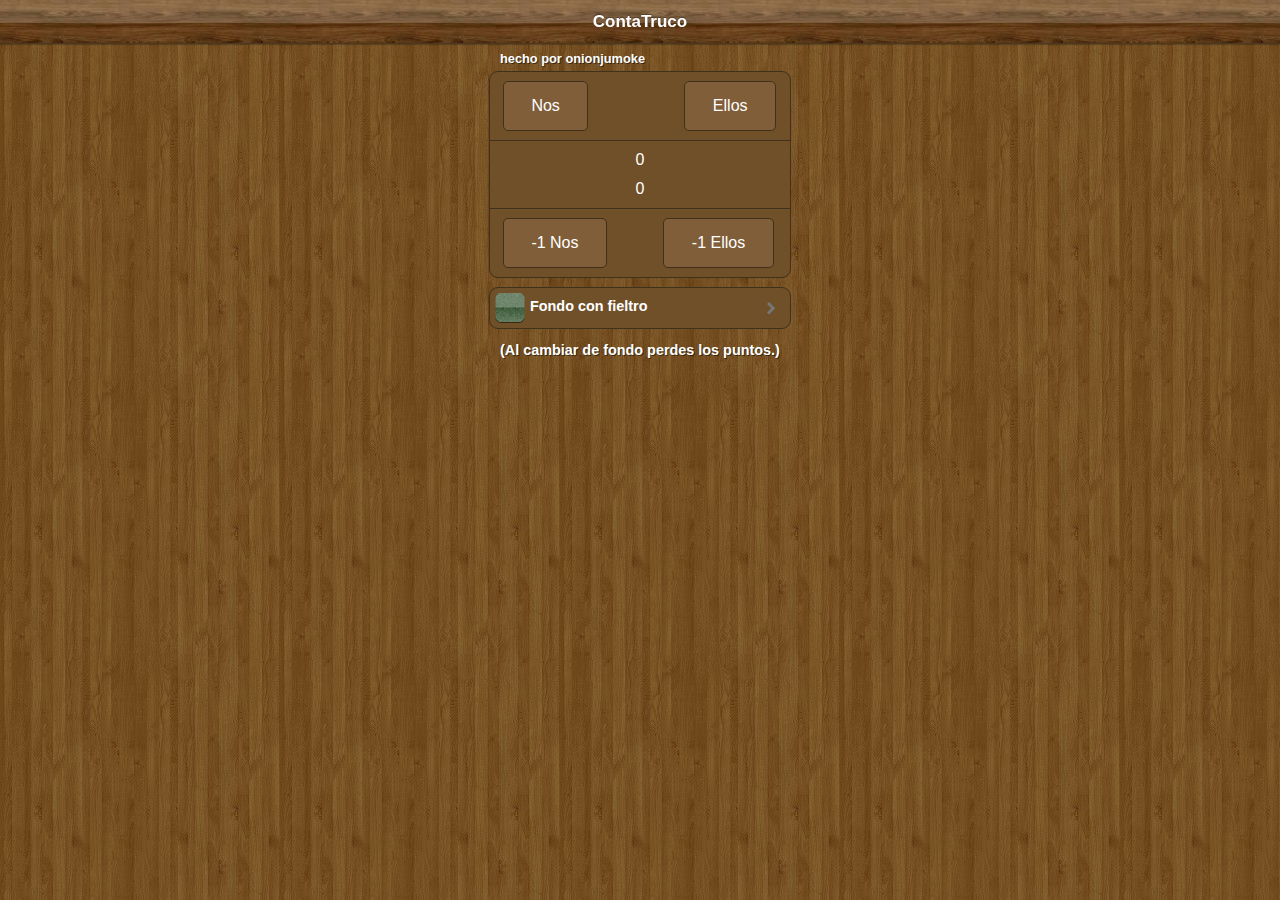
<file: index.html>
<html>
<head>
  <link rel="stylesheet" href="./styles.css">
    <meta name="theme-color" content="#000000">
    <meta charset="UTF-8">
    <meta name="viewport" content="width=device-width, initial-scale=1.0, maximum-scale=1.0, user-scalable=no">
    <meta name="apple-mobile-web-app-capable" content="yes">
    <meta name="format-detection" content="telephone=no">
  <title>ContaTruco</title>
<style>
.navbar {
    position: fixed;
    top: 0;
    left: 0;
    right: 0;
    height: 44px;
	background-image: url("./navbar.png");
	border-bottom: 1px solid #473a21;
    font-size: 17px;
    font-weight: bold;
    color: white;
    text-align: center;
    display: -webkit-box;
    -webkit-box-align: center;
    -webkit-box-pack: center;
    z-index: 9999;
    text-shadow: 0 -1px 0 rgba(54, 44, 28, 0.5);
    -webkit-box-shadow: 0 1px 1px rgba(0,0,0,0.2);
}
.coolbutton {
	background-color: #7F5E39;
	border: 1px solid #3F311C;
	border-radius: 5px;
	color: rgb(0, 0, 0);
	padding: 15px 10%;
	text-align: center;
	text-decoration: none;
	display: inline-block;
	font-size: 16px;
	cursor: pointer;
	position: relative;
	color:white
}
.coolbutton:active {
	background-color: #6B4E30;
}
p {
	color:white
}
label {
  color:white
}
</style>
<script type="text/javascript">
function setupStandaloneLinks() {
  var links = document.getElementsByTagName("a");

  for (var i = 0; i < links.length; i++) {
    (function(link) {
      link.onclick = function(e) {
        var href = link.getAttribute("href");

        if (!href || link.className.indexOf("external") !== -1) {
          return true; 
        }

        window.location = href;
        return false;
      };
    })(links[i]);
  }
}

window.onload = setupStandaloneLinks;
</script>
</head>
<body class="pinstripe" style="overflow-x:hidden;">
    <div class="navbar">ContaTruco</div>
	<label>⠀</label>
	<div></div>
	<label>⠀</label>
	<panel>
		<label style="position: relative;font-size: 80%;">hecho por onionjumoke</label>
		<fieldset>
			<div>
				<button class="coolbutton" id="add1">Nos</button>
				<button class="coolbutton" style="left:33.5%" id="add2">Ellos</button>
			</div>
			<div>
				<p id="text1">0</p>
				<p id="text2">0</p>
			</div>
			<div>
				<button class="coolbutton" id="sub1">-1 Nos</button>
				<button class="coolbutton" style="left:19%;" id="sub2">-1 Ellos</button>
			</div>
		</fieldset>
		<fieldset>
      <a href="./fieltro.html">
        <img src="./fieltro.png" class="icon">
			  <div>
					<div>
            <label style="font-size: 90%;">Fondo con fieltro</label>
          </div>
			  </div>
      </a>
		</fieldset>
    <label style="font-size: 90%">(Al cambiar de fondo perdes los puntos.)</label>
	</panel>
  <script>
    let count1 = 0;
    let count2 = 0;

    const text1 = document.getElementById('text1');
    const text2 = document.getElementById('text2');

    document.getElementById('add1').addEventListener('click', () => {
      count1++;
      text1.textContent = count1;
    });

    document.getElementById('sub1').addEventListener('click', () => {
      count1--;
      text1.textContent = count1;
    });

    document.getElementById('add2').addEventListener('click', () => {
      count2++;
      text2.textContent = count2;
    });

    document.getElementById('sub2').addEventListener('click', () => {
      count2--;
      text2.textContent = count2;
    });
  </script>
</body>	
</html>
</file>
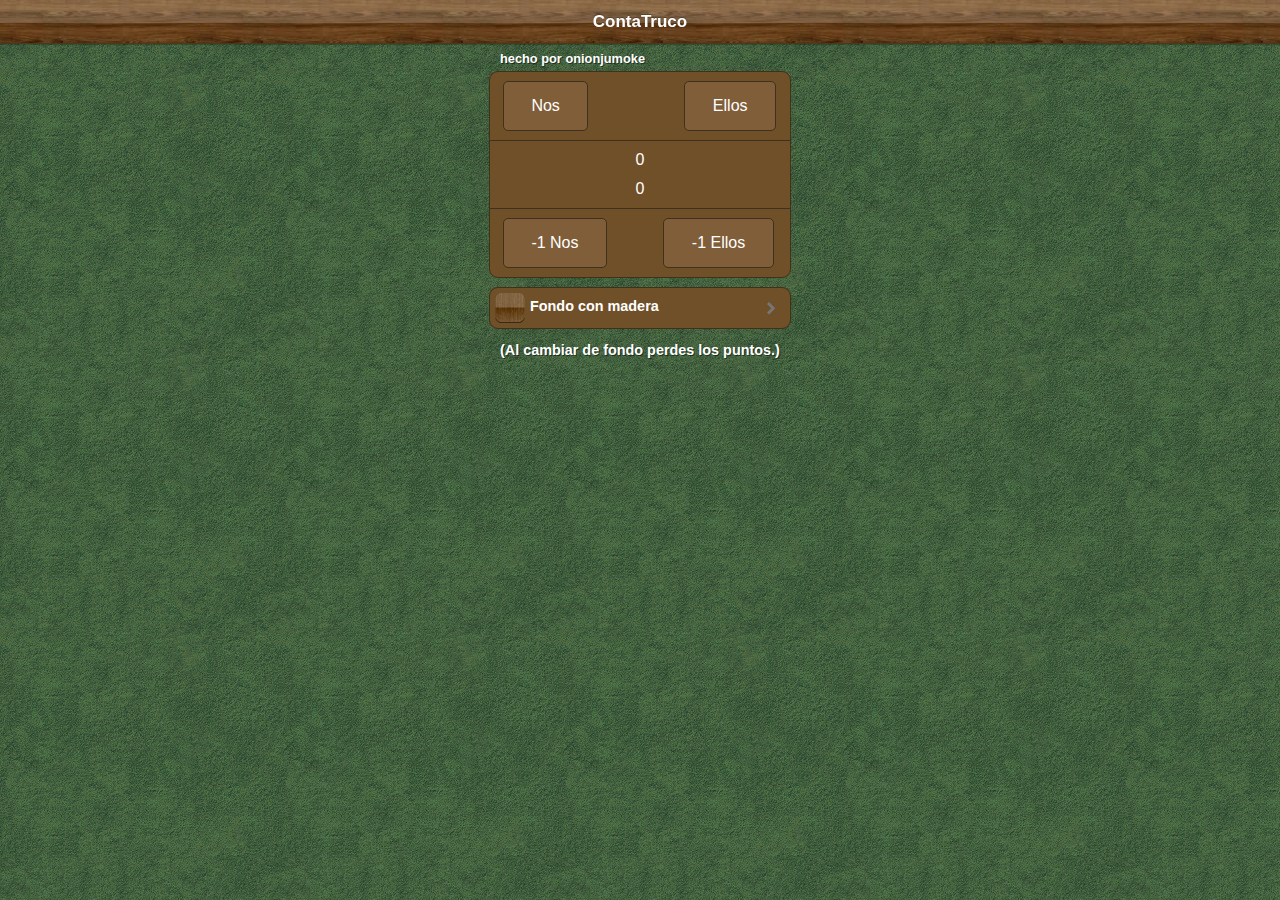
<file: fieltro.html>
<html>
<head>
  <link rel="stylesheet" href="./styles-fieltro.css">
    <meta name="theme-color" content="#000000">
    <meta charset="UTF-8">
    <meta name="viewport" content="width=device-width, initial-scale=1.0, maximum-scale=1.0, user-scalable=no">
    <meta name="apple-mobile-web-app-capable" content="yes">
    <meta name="format-detection" content="telephone=no">
  <title>ContaTruco</title>
<style>
.navbar {
    position: fixed;
    top: 0;
    left: 0;
    right: 0;
    height: 44px;
	background-image: url("./navbar.png");
	border-bottom: 1px solid #473a21;
    font-size: 17px;
    font-weight: bold;
    color: white;
    text-align: center;
    display: -webkit-box;
    -webkit-box-align: center;
    -webkit-box-pack: center;
    z-index: 9999;
    text-shadow: 0 -1px 0 rgba(54, 44, 28, 0.5);
    -webkit-box-shadow: 0 1px 1px rgba(0,0,0,0.2);
}
.coolbutton {
	background-color: #7F5E39;
	border: 1px solid #3F311C;
	border-radius: 5px;
	color: rgb(0, 0, 0);
	padding: 15px 10%;
	text-align: center;
	text-decoration: none;
	display: inline-block;
	font-size: 16px;
	cursor: pointer;
	position: relative;
	color:white
}
.coolbutton:active {
	background-color: #6B4E30;
}
p {
	color:white
}
label {
  color:white
}
</style>
<script type="text/javascript">
function setupStandaloneLinks() {
  var links = document.getElementsByTagName("a");

  for (var i = 0; i < links.length; i++) {
    (function(link) {
      link.onclick = function(e) {
        var href = link.getAttribute("href");

        if (!href || link.className.indexOf("external") !== -1) {
          return true; 
        }

        window.location = href;
        return false;
      };
    })(links[i]);
  }
}

window.onload = setupStandaloneLinks;
</script>
</head>
<body class="pinstripe" style="overflow-x:hidden;">
    <div class="navbar">ContaTruco</div>
	<label>⠀</label>
	<div></div>
	<label>⠀</label>
	<panel>
		<label style="position: relative;font-size: 80%;">hecho por onionjumoke</label>
		<fieldset>
			<div>
				<button class="coolbutton" id="add1">Nos</button>
				<button class="coolbutton" style="left:33.5%" id="add2">Ellos</button>
			</div>
			<div>
				<p id="text1">0</p>
				<p id="text2">0</p>
			</div>
			<div>
				<button class="coolbutton" id="sub1">-1 Nos</button>
				<button class="coolbutton" style="left:19%;" id="sub2">-1 Ellos</button>
			</div>
		</fieldset>
		<fieldset>
      <a href="./index.html">
        <img src="./madera.png" class="icon">
			  <div>
					<div>
            <label style="font-size: 90%;">Fondo con madera</label>
          </div>
			  </div>
      </a>
		</fieldset>
    <label style="font-size: 90%">(Al cambiar de fondo perdes los puntos.)</label>
	</panel>
  <script>
    let count1 = 0;
    let count2 = 0;

    const text1 = document.getElementById('text1');
    const text2 = document.getElementById('text2');

    document.getElementById('add1').addEventListener('click', () => {
      count1++;
      text1.textContent = count1;
    });

    document.getElementById('sub1').addEventListener('click', () => {
      count1--;
      text1.textContent = count1;
    });

    document.getElementById('add2').addEventListener('click', () => {
      count2++;
      text2.textContent = count2;
    });

    document.getElementById('sub2').addEventListener('click', () => {
      count2--;
      text2.textContent = count2;
    });
  </script>
</body>	
</html>
</file>
<file: styles.css>
panel>input[type="submit"],fieldset>a>div>div>input[type="checkbox"],fieldset>a>div>div>select{-moz-appearance:none;-webkit-appearance:none}fieldset>div,panel>block,fieldset>a>div>div>label.detail{-webkit-user-select:text;user-select:text;-moz-user-select:element;-ms-user-select:element;user-select:element}fieldset>a[href]{-webkit-tap-highlight-color:rgba(0,0,0,0);-webkit-tap-highlight-color:transparent}*{border:0;-webkit-border-radius:0;-moz-border-radius:0;-ms-border-radius:0;-o-border-radius:0;border-radius:0;color:inherit;font-family:inherit;font-size:inherit;font-style:inherit;font-weight:inherit;margin:0;outline:0;padding:0;text-decoration:none;vertical-align:baseline}.clearfix:after,fieldset>a>div>div:after{content:".";display:block;clear:both;visibility:hidden;line-height:0;height:0}.clearfix,fieldset>a>div>div{display:block}*{-moz-box-sizing:border-box;-ms-box-sizing:border-box;-webkit-box-sizing:border-box;box-sizing:border-box}img{-ms-interpolation-mode:bicubic;image-rendering:auto;image-rendering:optimizeQuality}img.crisp{-ms-interpolation-mode:nearest-neighbor;image-rendering:optimizeSpeed;image-rendering:-webkit-optimize-contrast;image-rendering:-o-crisp-edges;image-rendering:-moz-crisp-edges;image-rendering:crisp-edges}strong{font-weight:bold}em{font-style:italic}sup{font-size:smaller;position:relative;top:-6px;margin-top:-6px}pre{font-family:monospace}body{font-family:Helvetica,Arial;-webkit-text-size-adjust:none;-webkit-touch-callout:none;-webkit-user-select:none;width:320px;margin:0 auto}body.white{background-color:#fff}body.pinstripe{background:#AA7B43 url('./greatest-wood-texture-ever.png')}.default{color:#aab}div.cy-table{margin:0 auto;max-width:568px}panel{display:block;margin:0 auto}panel>block{display:block;border:1px dashed #999;-webkit-border-radius:9px;-moz-border-radius:9px;-ms-border-radius:9px;-o-border-radius:9px;border-radius:9px;background-color:rgba(255,255,255,0.5);margin:9px}panel>fieldset{display:block;background-color:#705029;border:1px solid #3f311c;-webkit-border-radius:9px;-moz-border-radius:9px;-ms-border-radius:9px;-o-border-radius:9px;border-radius:9px;margin:9px;font-size:16px;position:relative;max-width:302px}panel>fieldset.terminal{background-color:#000;color:#fff;font-family:monospace;font-size:14px;font-weight:bold;padding:10px}panel>label{display:block;margin:9px;position:relative;top:4px;padding-left:11px;color:#ffffff;text-shadow:rgba(0, 0, 0, 0.50) 1px 1px 0;font-weight:bold}panel>footer{display:block;margin:9px;color:#151516;font-size:12px;text-align:center}panel>iframe{display:block;margin:-9px 0}panel>iframe:first-child,panel>iframe+iframe{margin-top:0}panel>div a{color:#586c90;font-weight:bold;text-shadow:rgba(255,255,255,0.75) 1px 1px 0}panel>input[type="submit"]{display:block;background-color:#fff;border:1px solid blue;-webkit-border-radius:9px;-moz-border-radius:9px;-ms-border-radius:9px;-o-border-radius:9px;border-radius:9px;color:blue;font-size:20px;font-weight:bold;text-align:center;margin:9px auto;padding:10px 14px;width:302px}panel>input[type="submit"]:active{background-color:blue;color:#fff}fieldset>div,panel>block{font-size:16px;padding:0 13px}fieldset>div>*,panel>block>*{margin-top:9px;margin-bottom:9px}fieldset>div>p,panel>block>p{text-align:center}fieldset>div>ul,panel>block>ul{list-style-position:inside}fieldset>div>hr,panel>block>hr{border-top:1px dashed #999}fieldset>div a,panel>block a{color:blue}fieldset>a,fieldset>div,fieldset>textarea{display:block;position:relative}panel>fieldset>a,panel>fieldset>div,panel>fieldset>textarea{border-bottom:1px solid #3f311c}div.cy-table>fieldset>a,div.cy-table>fieldset>div,div.cy-table>fieldset>textarea{border-bottom:1px solid #e0e0e0}fieldset>a:last-child,fieldset>a.left:nth-last-child(2),fieldset>div:last-child,fieldset>div.left:nth-last-child(2),fieldset>textarea:last-child,fieldset>textarea.left:nth-last-child(2){border-bottom:0}panel>fieldset>a:first-child,panel>fieldset>div:first-child,panel>fieldset>textarea:first-child{-moz-border-radius-topleft:8px;-webkit-border-top-left-radius:8px;border-top-left-radius:8px;-moz-border-radius-topright:8px;-webkit-border-top-right-radius:8px;border-top-right-radius:8px}panel>fieldset>a.left:first-child,panel>fieldset>div.left:first-child,panel>fieldset>textarea.left:first-child{-moz-border-radius-topright:0;-webkit-border-top-right-radius:0;border-top-right-radius:0}panel>fieldset>a.right:nth-child(2),panel>fieldset>div.right:nth-child(2),panel>fieldset>textarea.right:nth-child(2){-moz-border-radius-topright:8px;-webkit-border-top-right-radius:8px;border-top-right-radius:8px}panel>fieldset>a:last-child,panel>fieldset>div:last-child,panel>fieldset>textarea:last-child{-moz-border-radius-bottomleft:8px;-webkit-border-bottom-left-radius:8px;border-bottom-left-radius:8px;-moz-border-radius-bottomright:8px;-webkit-border-bottom-right-radius:8px;border-bottom-right-radius:8px}panel>fieldset>a.left:nth-last-child(2),panel>fieldset>div.left:nth-last-child(2),panel>fieldset>textarea.left:nth-last-child(2){-moz-border-radius-bottomleft:8px;-webkit-border-bottom-left-radius:8px;border-bottom-left-radius:8px}panel>fieldset>a.right:last-child,panel>fieldset>div.right:last-child,panel>fieldset>textarea.right:last-child{-moz-border-radius-bottomleft:0;-webkit-border-bottom-left-radius:0;border-bottom-left-radius:0}fieldset>img.close{position:absolute;z-index:1;top:-11px;left:-11px;content:url(closebox@2x.png);width:30px;height:29px}fieldset>a>div>div>label>p{display:inline;text-rendering:optimizeLegibility}fieldset>a>div>div>label:first-child{font-weight:bold}fieldset>a>div>div>label.detail{display:inline-block;float:right;text-align:right}fieldset>a>div>div>label.price{display:inline-block;float:right;background-color:#2463de;-webkit-border-radius:9px;-moz-border-radius:9px;-ms-border-radius:9px;-o-border-radius:9px;border-radius:9px;color:#fff;padding:0.2em 0.4em;margin:-0.2em -0.4em}fieldset>a>div>div>label.verbose{display:inline-block;float:right;font-size:10px;position:relative;margin:-3.5px;text-align:center}fieldset>a>div>div>label.lower{display:block;font-size:13px}fieldset>a>div>div>label.url{display:block;font-size:14px;font-style:italic;word-wrap:break-word}fieldset>a>span.extra{position:absolute;-moz-border-radius-bottomleft:7px;-webkit-border-bottom-left-radius:7px;border-bottom-left-radius:7px;padding:0.2em 0.4em;background-color:#3f311c;color:#fff;font-size:12px;font-weight:bold}panel>fieldset>a>span.extra{top:-1px;right:-1px}div.cy-table>fieldset>a>span.extra{top:0px;right:0px}fieldset>a>span.badge{position:absolute;bottom:0px;right:0px;-moz-border-radius-topleft:7px;-webkit-border-top-left-radius:7px;border-top-left-radius:7px;padding:0.2em 0.4em;background-color:#da0812;color:#fff;font-size:11px;font-weight:bold}panel>fieldset>a:first-child>span.extra{-moz-border-radius-topright:9px;-webkit-border-top-right-radius:9px;border-top-right-radius:9px}panel>fieldset>a:last-child>span.badge{-moz-border-radius-bottomright:8px;-webkit-border-bottom-right-radius:8px;border-bottom-right-radius:8px}fieldset{clear:both}fieldset.more{clear:none;margin-right:9px}fieldset.half>a>div>div label,fieldset.more>a>div>div label{margin-right:-10px}fieldset>a>img.icon{position:absolute;height:auto;max-height:30px;width:30px;min-width:30px;margin:5px 5px}fieldset>a>img.icon+div{margin-left:40px}fieldset>a>img.icon+div>div{min-height:40px}fieldset>a>div{margin-left:14px}fieldset>a>div>div{padding:10px 14px 10px 0}fieldset>a[type="profile"]>img.icon{position:absolute;height:50px;width:50px;background-repeat:no-repeat;background-position:center center;max-height:none;min-width:none;margin:0}panel>fieldset>a[type="profile"]>img.icon{-moz-border-radius-topleft:8px;-webkit-border-top-left-radius:8px;border-top-left-radius:8px;-moz-border-radius-bottomleft:8px;-webkit-border-bottom-left-radius:8px;border-bottom-left-radius:8px}fieldset>a[type="profile"]>img.icon+div{margin-left:50px;border-left:1px solid #3f311c}fieldset>a[type="profile"]>img.icon+div>div{min-height:50px}fieldset>a[type="profile"]>div>div{padding:6px}fieldset>a[type="thumb"]>img.icon{position:absolute;height:64px;width:64px;background-repeat:no-repeat;background-position:center center;max-height:none;min-width:none;margin:0}panel>fieldset>a[type="thumb"]>img.icon{-moz-border-radius-topleft:8px;-webkit-border-top-left-radius:8px;border-top-left-radius:8px;-moz-border-radius-bottomleft:8px;-webkit-border-bottom-left-radius:8px;border-bottom-left-radius:8px}fieldset>a[type="thumb"]>img.icon+div{margin-left:64px;border-left:1px solid #3f311c}fieldset>a[type="thumb"]>img.icon+div>div{min-height:64px}fieldset>a[type="thumb"]>div>div{padding:13px}div.cy-table>label{background-image:url('[data-uri]');background-repeat:repeat-x no-repeat-y;-webkit-background-size:1px 23px;background-size:1px 23px;height:23px;padding:1px 5px;display:block;color:#fff;font-weight:bold;text-shadow:rgba(0,0,0,0.5) 0px 1px 0}@media screen and (-webkit-min-device-pixel-ratio: 2){div.cy-table>label{background-image:url('[data-uri]')}}fieldset>.right{border-left:1px solid #3f311c}fieldset>.left,fieldset>.right{display:inline-block;width:50%}fieldset.half{float:left}panel>fieldset.half{min-width:146.5px;margin-top:0}div.cy-table>fieldset.half{width:160px}div.cy-table>fieldset.half>a{border-right-width:1px;border-right-style:solid}fieldset>a[href]>div{padding-right:14px}fieldset>a>div>div>select,fieldset>a[href]>div>div{background-image:url('[data-uri]');background-position:right center;background-repeat:no-repeat;padding-right:24px;-webkit-background-size:10px 13px;background-size:10px 13px}@media screen and (-webkit-min-device-pixel-ratio: 2){fieldset>a>div>div>select,fieldset>a[href]>div>div{background-image:url('[data-uri]')}}fieldset.dark>a>div>div>select,fieldset.dark>a[href]>div>div{background-image:url('[data-uri]')}@media screen and (-webkit-min-device-pixel-ratio: 2){fieldset.dark>a>div>div>select,fieldset.dark>a[href]>div>div{background-image:url('[data-uri]')}}fieldset>a>div>div>input[type="checkbox"]{margin-right:-4px;border:1px solid #3f311c;-webkit-border-radius:7px;-moz-border-radius:7px;-ms-border-radius:7px;-o-border-radius:7px;border-radius:7px;float:right;height:1.25em;width:1.25em}fieldset>a>div>div>input[type="checkbox"]:checked{background-color:#000}fieldset>a>div>div>input[type="password"],fieldset>a>div>div>input[type="text"]{float:right;text-align:right}fieldset>a>div>div>select{background-color:transparent;text-align:right;direction:rtl;float:right;min-width:100px;text-indent:0.01px;text-overflow:""}fieldset>a>div>div>select::-ms-expand{display:none}fieldset>a>div>div>select>option{direction:ltr}fieldset>textarea{padding:10px;width:100%;min-width:300px}fieldset>textarea.left,fieldset>textarea.right{min-width:150px}fieldset>a>div>div>label+label,fieldset>a>div>div>input,fieldset>a>div>div>select,fieldset>textarea{color:#193250}fieldset>a.cytyle-up{-webkit-transition:background 0.3s ease-in}fieldset>a.cytyle-up p{-webkit-transition:color 0.3s ease-in}fieldset>a.cytyle-dn,fieldset>a.cytyle-in{background-color:#0374e2 !important;background-image:-moz-linear-gradient(top, #058cdf 0%, #015de6 100%) !important;background-image:-webkit-gradient(linear, left top, left bottom, color-stop(0%, #058cdf), color-stop(100%, #015de6)) !important;background-image:-webkit-linear-gradient(top, #058cdf 0%, #015de6 100%) !important;background-image:-ms-linear-gradient(top, #058cdf 0%, #015de6 100%) !important;background-image:linear-gradient(to bottom, #058cdf 0%,#015de6 100%) !important}fieldset>a.cytyle-dn label,fieldset>a.cytyle-dn span,fieldset>a.cytyle-in label,fieldset>a.cytyle-in span{background:none !important}fieldset>a.cytyle-dn[href]>div>div,fieldset>a.cytyle-in[href]>div>div{background-image:url('[data-uri]')}@media screen and (-webkit-min-device-pixel-ratio: 2){fieldset>a.cytyle-dn[href]>div>div,fieldset>a.cytyle-in[href]>div>div{background-image:url('[data-uri]')}}fieldset>a.cytyle-dn p,fieldset>a.cytyle-dn p span,fieldset>a.cytyle-in p,fieldset>a.cytyle-in p span{color:#fff !important}p,input[type="password"],input[type="text"],select{line-height:1.25;position:relative}panel>block p,fieldset>div>p{margin-left:-0.0625em;margin-right:-0.0625em}fieldset>a>div>div>label:first-child,fieldset>a>div>div>label.lower,fieldset>a>div>div>label.url{left:-0.0625em}
</file>
<file: styles-fieltro.css>
panel>input[type="submit"],fieldset>a>div>div>input[type="checkbox"],fieldset>a>div>div>select{-moz-appearance:none;-webkit-appearance:none}fieldset>div,panel>block,fieldset>a>div>div>label.detail{-webkit-user-select:text;user-select:text;-moz-user-select:element;-ms-user-select:element;user-select:element}fieldset>a[href]{-webkit-tap-highlight-color:rgba(0,0,0,0);-webkit-tap-highlight-color:transparent}*{border:0;-webkit-border-radius:0;-moz-border-radius:0;-ms-border-radius:0;-o-border-radius:0;border-radius:0;color:inherit;font-family:inherit;font-size:inherit;font-style:inherit;font-weight:inherit;margin:0;outline:0;padding:0;text-decoration:none;vertical-align:baseline}.clearfix:after,fieldset>a>div>div:after{content:".";display:block;clear:both;visibility:hidden;line-height:0;height:0}.clearfix,fieldset>a>div>div{display:block}*{-moz-box-sizing:border-box;-ms-box-sizing:border-box;-webkit-box-sizing:border-box;box-sizing:border-box}img{-ms-interpolation-mode:bicubic;image-rendering:auto;image-rendering:optimizeQuality}img.crisp{-ms-interpolation-mode:nearest-neighbor;image-rendering:optimizeSpeed;image-rendering:-webkit-optimize-contrast;image-rendering:-o-crisp-edges;image-rendering:-moz-crisp-edges;image-rendering:crisp-edges}strong{font-weight:bold}em{font-style:italic}sup{font-size:smaller;position:relative;top:-6px;margin-top:-6px}pre{font-family:monospace}body{font-family:Helvetica,Arial;-webkit-text-size-adjust:none;-webkit-touch-callout:none;-webkit-user-select:none;width:320px;margin:0 auto}body.white{background-color:#fff}body.pinstripe{background:#AA7B43 url('./felt.png')}.default{color:#aab}div.cy-table{margin:0 auto;max-width:568px}panel{display:block;margin:0 auto}panel>block{display:block;border:1px dashed #999;-webkit-border-radius:9px;-moz-border-radius:9px;-ms-border-radius:9px;-o-border-radius:9px;border-radius:9px;background-color:rgba(255,255,255,0.5);margin:9px}panel>fieldset{display:block;background-color:#705029;border:1px solid #3f311c;-webkit-border-radius:9px;-moz-border-radius:9px;-ms-border-radius:9px;-o-border-radius:9px;border-radius:9px;margin:9px;font-size:16px;position:relative;max-width:302px}panel>fieldset.terminal{background-color:#000;color:#fff;font-family:monospace;font-size:14px;font-weight:bold;padding:10px}panel>label{display:block;margin:9px;position:relative;top:4px;padding-left:11px;color:#ffffff;text-shadow:rgba(0, 0, 0, 0.50) 1px 1px 0;font-weight:bold}panel>footer{display:block;margin:9px;color:#151516;font-size:12px;text-align:center}panel>iframe{display:block;margin:-9px 0}panel>iframe:first-child,panel>iframe+iframe{margin-top:0}panel>div a{color:#586c90;font-weight:bold;text-shadow:rgba(255,255,255,0.75) 1px 1px 0}panel>input[type="submit"]{display:block;background-color:#fff;border:1px solid blue;-webkit-border-radius:9px;-moz-border-radius:9px;-ms-border-radius:9px;-o-border-radius:9px;border-radius:9px;color:blue;font-size:20px;font-weight:bold;text-align:center;margin:9px auto;padding:10px 14px;width:302px}panel>input[type="submit"]:active{background-color:blue;color:#fff}fieldset>div,panel>block{font-size:16px;padding:0 13px}fieldset>div>*,panel>block>*{margin-top:9px;margin-bottom:9px}fieldset>div>p,panel>block>p{text-align:center}fieldset>div>ul,panel>block>ul{list-style-position:inside}fieldset>div>hr,panel>block>hr{border-top:1px dashed #999}fieldset>div a,panel>block a{color:blue}fieldset>a,fieldset>div,fieldset>textarea{display:block;position:relative}panel>fieldset>a,panel>fieldset>div,panel>fieldset>textarea{border-bottom:1px solid #3f311c}div.cy-table>fieldset>a,div.cy-table>fieldset>div,div.cy-table>fieldset>textarea{border-bottom:1px solid #e0e0e0}fieldset>a:last-child,fieldset>a.left:nth-last-child(2),fieldset>div:last-child,fieldset>div.left:nth-last-child(2),fieldset>textarea:last-child,fieldset>textarea.left:nth-last-child(2){border-bottom:0}panel>fieldset>a:first-child,panel>fieldset>div:first-child,panel>fieldset>textarea:first-child{-moz-border-radius-topleft:8px;-webkit-border-top-left-radius:8px;border-top-left-radius:8px;-moz-border-radius-topright:8px;-webkit-border-top-right-radius:8px;border-top-right-radius:8px}panel>fieldset>a.left:first-child,panel>fieldset>div.left:first-child,panel>fieldset>textarea.left:first-child{-moz-border-radius-topright:0;-webkit-border-top-right-radius:0;border-top-right-radius:0}panel>fieldset>a.right:nth-child(2),panel>fieldset>div.right:nth-child(2),panel>fieldset>textarea.right:nth-child(2){-moz-border-radius-topright:8px;-webkit-border-top-right-radius:8px;border-top-right-radius:8px}panel>fieldset>a:last-child,panel>fieldset>div:last-child,panel>fieldset>textarea:last-child{-moz-border-radius-bottomleft:8px;-webkit-border-bottom-left-radius:8px;border-bottom-left-radius:8px;-moz-border-radius-bottomright:8px;-webkit-border-bottom-right-radius:8px;border-bottom-right-radius:8px}panel>fieldset>a.left:nth-last-child(2),panel>fieldset>div.left:nth-last-child(2),panel>fieldset>textarea.left:nth-last-child(2){-moz-border-radius-bottomleft:8px;-webkit-border-bottom-left-radius:8px;border-bottom-left-radius:8px}panel>fieldset>a.right:last-child,panel>fieldset>div.right:last-child,panel>fieldset>textarea.right:last-child{-moz-border-radius-bottomleft:0;-webkit-border-bottom-left-radius:0;border-bottom-left-radius:0}fieldset>img.close{position:absolute;z-index:1;top:-11px;left:-11px;content:url(closebox@2x.png);width:30px;height:29px}fieldset>a>div>div>label>p{display:inline;text-rendering:optimizeLegibility}fieldset>a>div>div>label:first-child{font-weight:bold}fieldset>a>div>div>label.detail{display:inline-block;float:right;text-align:right}fieldset>a>div>div>label.price{display:inline-block;float:right;background-color:#2463de;-webkit-border-radius:9px;-moz-border-radius:9px;-ms-border-radius:9px;-o-border-radius:9px;border-radius:9px;color:#fff;padding:0.2em 0.4em;margin:-0.2em -0.4em}fieldset>a>div>div>label.verbose{display:inline-block;float:right;font-size:10px;position:relative;margin:-3.5px;text-align:center}fieldset>a>div>div>label.lower{display:block;font-size:13px}fieldset>a>div>div>label.url{display:block;font-size:14px;font-style:italic;word-wrap:break-word}fieldset>a>span.extra{position:absolute;-moz-border-radius-bottomleft:7px;-webkit-border-bottom-left-radius:7px;border-bottom-left-radius:7px;padding:0.2em 0.4em;background-color:#3f311c;color:#fff;font-size:12px;font-weight:bold}panel>fieldset>a>span.extra{top:-1px;right:-1px}div.cy-table>fieldset>a>span.extra{top:0px;right:0px}fieldset>a>span.badge{position:absolute;bottom:0px;right:0px;-moz-border-radius-topleft:7px;-webkit-border-top-left-radius:7px;border-top-left-radius:7px;padding:0.2em 0.4em;background-color:#da0812;color:#fff;font-size:11px;font-weight:bold}panel>fieldset>a:first-child>span.extra{-moz-border-radius-topright:9px;-webkit-border-top-right-radius:9px;border-top-right-radius:9px}panel>fieldset>a:last-child>span.badge{-moz-border-radius-bottomright:8px;-webkit-border-bottom-right-radius:8px;border-bottom-right-radius:8px}fieldset{clear:both}fieldset.more{clear:none;margin-right:9px}fieldset.half>a>div>div label,fieldset.more>a>div>div label{margin-right:-10px}fieldset>a>img.icon{position:absolute;height:auto;max-height:30px;width:30px;min-width:30px;margin:5px 5px}fieldset>a>img.icon+div{margin-left:40px}fieldset>a>img.icon+div>div{min-height:40px}fieldset>a>div{margin-left:14px}fieldset>a>div>div{padding:10px 14px 10px 0}fieldset>a[type="profile"]>img.icon{position:absolute;height:50px;width:50px;background-repeat:no-repeat;background-position:center center;max-height:none;min-width:none;margin:0}panel>fieldset>a[type="profile"]>img.icon{-moz-border-radius-topleft:8px;-webkit-border-top-left-radius:8px;border-top-left-radius:8px;-moz-border-radius-bottomleft:8px;-webkit-border-bottom-left-radius:8px;border-bottom-left-radius:8px}fieldset>a[type="profile"]>img.icon+div{margin-left:50px;border-left:1px solid #3f311c}fieldset>a[type="profile"]>img.icon+div>div{min-height:50px}fieldset>a[type="profile"]>div>div{padding:6px}fieldset>a[type="thumb"]>img.icon{position:absolute;height:64px;width:64px;background-repeat:no-repeat;background-position:center center;max-height:none;min-width:none;margin:0}panel>fieldset>a[type="thumb"]>img.icon{-moz-border-radius-topleft:8px;-webkit-border-top-left-radius:8px;border-top-left-radius:8px;-moz-border-radius-bottomleft:8px;-webkit-border-bottom-left-radius:8px;border-bottom-left-radius:8px}fieldset>a[type="thumb"]>img.icon+div{margin-left:64px;border-left:1px solid #3f311c}fieldset>a[type="thumb"]>img.icon+div>div{min-height:64px}fieldset>a[type="thumb"]>div>div{padding:13px}div.cy-table>label{background-image:url('[data-uri]');background-repeat:repeat-x no-repeat-y;-webkit-background-size:1px 23px;background-size:1px 23px;height:23px;padding:1px 5px;display:block;color:#fff;font-weight:bold;text-shadow:rgba(0,0,0,0.5) 0px 1px 0}@media screen and (-webkit-min-device-pixel-ratio: 2){div.cy-table>label{background-image:url('[data-uri]')}}fieldset>.right{border-left:1px solid #3f311c}fieldset>.left,fieldset>.right{display:inline-block;width:50%}fieldset.half{float:left}panel>fieldset.half{min-width:146.5px;margin-top:0}div.cy-table>fieldset.half{width:160px}div.cy-table>fieldset.half>a{border-right-width:1px;border-right-style:solid}fieldset>a[href]>div{padding-right:14px}fieldset>a>div>div>select,fieldset>a[href]>div>div{background-image:url('[data-uri]');background-position:right center;background-repeat:no-repeat;padding-right:24px;-webkit-background-size:10px 13px;background-size:10px 13px}@media screen and (-webkit-min-device-pixel-ratio: 2){fieldset>a>div>div>select,fieldset>a[href]>div>div{background-image:url('[data-uri]')}}fieldset.dark>a>div>div>select,fieldset.dark>a[href]>div>div{background-image:url('[data-uri]')}@media screen and (-webkit-min-device-pixel-ratio: 2){fieldset.dark>a>div>div>select,fieldset.dark>a[href]>div>div{background-image:url('[data-uri]')}}fieldset>a>div>div>input[type="checkbox"]{margin-right:-4px;border:1px solid #3f311c;-webkit-border-radius:7px;-moz-border-radius:7px;-ms-border-radius:7px;-o-border-radius:7px;border-radius:7px;float:right;height:1.25em;width:1.25em}fieldset>a>div>div>input[type="checkbox"]:checked{background-color:#000}fieldset>a>div>div>input[type="password"],fieldset>a>div>div>input[type="text"]{float:right;text-align:right}fieldset>a>div>div>select{background-color:transparent;text-align:right;direction:rtl;float:right;min-width:100px;text-indent:0.01px;text-overflow:""}fieldset>a>div>div>select::-ms-expand{display:none}fieldset>a>div>div>select>option{direction:ltr}fieldset>textarea{padding:10px;width:100%;min-width:300px}fieldset>textarea.left,fieldset>textarea.right{min-width:150px}fieldset>a>div>div>label+label,fieldset>a>div>div>input,fieldset>a>div>div>select,fieldset>textarea{color:#193250}fieldset>a.cytyle-up{-webkit-transition:background 0.3s ease-in}fieldset>a.cytyle-up p{-webkit-transition:color 0.3s ease-in}fieldset>a.cytyle-dn,fieldset>a.cytyle-in{background-color:#0374e2 !important;background-image:-moz-linear-gradient(top, #058cdf 0%, #015de6 100%) !important;background-image:-webkit-gradient(linear, left top, left bottom, color-stop(0%, #058cdf), color-stop(100%, #015de6)) !important;background-image:-webkit-linear-gradient(top, #058cdf 0%, #015de6 100%) !important;background-image:-ms-linear-gradient(top, #058cdf 0%, #015de6 100%) !important;background-image:linear-gradient(to bottom, #058cdf 0%,#015de6 100%) !important}fieldset>a.cytyle-dn label,fieldset>a.cytyle-dn span,fieldset>a.cytyle-in label,fieldset>a.cytyle-in span{background:none !important}fieldset>a.cytyle-dn[href]>div>div,fieldset>a.cytyle-in[href]>div>div{background-image:url('[data-uri]')}@media screen and (-webkit-min-device-pixel-ratio: 2){fieldset>a.cytyle-dn[href]>div>div,fieldset>a.cytyle-in[href]>div>div{background-image:url('[data-uri]')}}fieldset>a.cytyle-dn p,fieldset>a.cytyle-dn p span,fieldset>a.cytyle-in p,fieldset>a.cytyle-in p span{color:#fff !important}p,input[type="password"],input[type="text"],select{line-height:1.25;position:relative}panel>block p,fieldset>div>p{margin-left:-0.0625em;margin-right:-0.0625em}fieldset>a>div>div>label:first-child,fieldset>a>div>div>label.lower,fieldset>a>div>div>label.url{left:-0.0625em}
</file>
